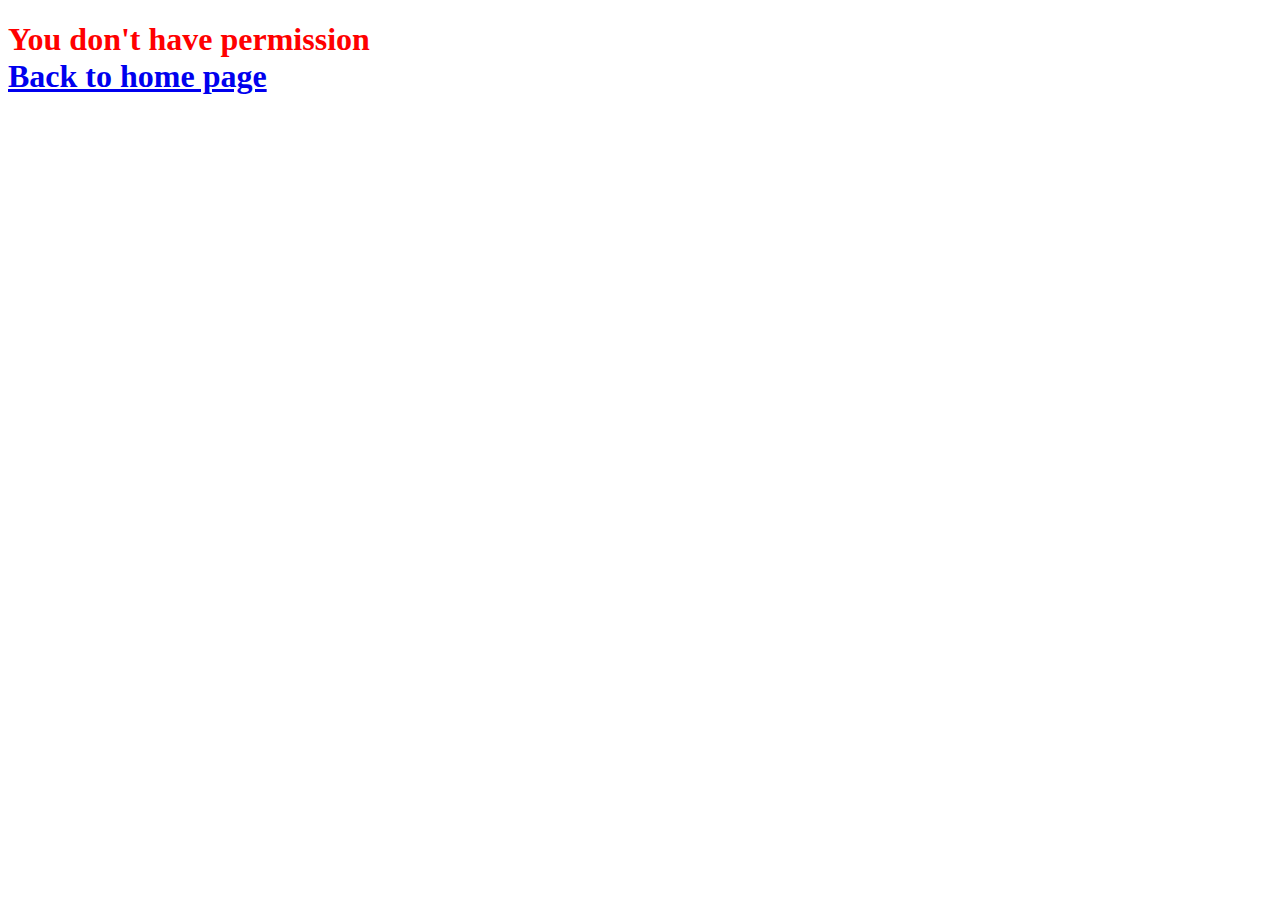
<file: web/PermissionDeny.html>
<!DOCTYPE html>
<!--
To change this license header, choose License Headers in Project Properties.
To change this template file, choose Tools | Templates
and open the template in the editor.
-->
<html>
    <head>
        <title>Permission deny</title>
        <meta charset="UTF-8">
        <meta name="viewport" content="width=device-width, initial-scale=1.0">
    </head>
    <body>
        <h1>
            <font style="color:red">
            You don't have permission
            </font>
            <br/>
            <a href="trend">Back to home page</a>
        </h1>
    </body>
</html>
</file>
